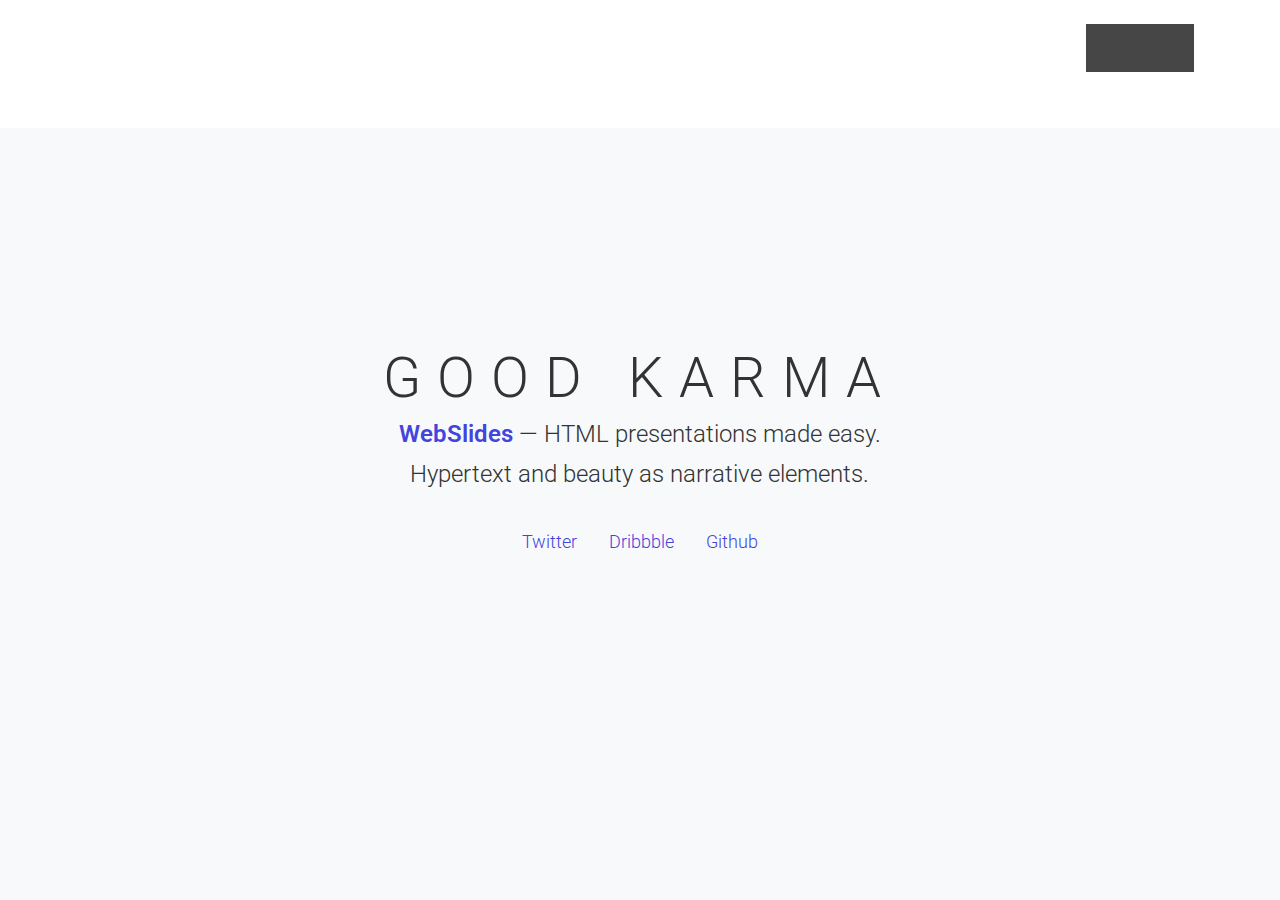
<file: preview.html>
<!doctype html>
<html lang="pt-br" prefix="og: http://ogp.me/ns#">
  <head>
    <meta charset="utf-8">
    <meta name="viewport" content="width=device-width, initial-scale=1">

    <!-- CLEAN MARKUP = GOOD KARMA.
      Hi source code lover,

      you're a curious person and a fast learner ;)
      Let's make something beautiful together. Contribute on Github:
      https://github.com/webslides/webslides

      Thanks!
    -->

    <!-- SEO -->
    <title>WebSlides: Why WebSlides is so inspiring?</title>
    <meta name="description" content="WebSlides is about good karma. Create your own HTML presentation instantly. Just the essentials.">

    <!-- URL CANONICAL -->
    <!-- <link rel="canonical" href="http://your-url.com/permalink"> -->

    <!-- Google Fonts -->
    <link href="https://fonts.googleapis.com/css?family=Roboto:100,100i,300,300i,400,400i,700,700i%7CMaitree:200,300,400,600,700&amp;subset=latin-ext" rel="stylesheet">

    <!-- CSS Base -->
    <link rel="stylesheet" type="text/css" media="all" href="css/webslides.css">

    <!-- Optional - CSS SVG icons (Font Awesome) -->
    <link rel="stylesheet" type="text/css" media="all" href="css/svg-icons.css">

    <!-- SOCIAL CARDS (ADD YOUR INFO) -->

    <!-- FACEBOOK -->
    <meta property="og:url" content="http://your-url.com/permalink">
    <meta property="og:type" content="article">
    <meta property="og:title" content="Why WebSlides? Good Karma">
    <meta property="og:description" content="WebSlides is a very effective way to engage young audiences, customers, teams...">
    <meta property="og:updated_time" content="2017-01-04T16:27:50">
    <meta property="og:image" content="https://webslides.tv/static/images/share-karma.jpg">
    <meta property="og:image:width" content="800">
    <meta property="og:image:height" content="420">

    <!-- TWITTER -->
    <meta name="twitter:card" content="summary_large_image">
    <meta name="twitter:site" content="@webslides">
    <meta name="twitter:creator" content="@jlantunez">
    <meta name="twitter:title" content="Why WebSlides? Good karma">
    <meta name="twitter:description" content="WebSlides is a very effective way to engage young audiences, customers, teams...">
    <meta name="twitter:image" content="https://webslides.tv/static/images/share-karma.jpg">

    <!-- FAVICONS -->
    <link rel="shortcut icon" sizes="16x16" href="images/favicons/favicon.png">
    <link rel="shortcut icon" sizes="32x32" href="images/favicons/favicon-32.png">
    <link rel="apple-touch-icon icon" sizes="76x76" href="images/favicons/favicon-76.png">
    <link rel="apple-touch-icon icon" sizes="120x120" href="images/favicons/favicon-120.png">
    <link rel="apple-touch-icon icon" sizes="152x152" href="images/favicons/favicon-152.png">
    <link rel="apple-touch-icon icon" sizes="180x180" href="images/favicons/favicon-180.png">
    <link rel="apple-touch-icon icon" sizes="192x192" href="images/favicons/favicon-192.png">

    <!-- Android -->
    <meta name="mobile-web-app-capable" content="yes">
    <meta name="theme-color" content="#333333">
  </head>
  <body>
    <header role="banner">
      <nav role="navigation">
        <p class="logo"><a href="#" title="WebSlides">WebSlides</a></p>

        <ul>
          <li class="github">
            <a rel="external" href="https://github.com/webslides/webslides" title="Github">
              <svg class="fa-github">
                <use xlink:href="#fa-github"></use>
              </svg>
              <em>WebSlides</em>
            </a>
          </li>

          <li class="twitter">
            <a rel="external" href="https://twitter.com/webslides" title="Twitter">
              <svg class="fa-twitter">
                <use xlink:href="#fa-twitter"></use>
              </svg>
              <em>@WebSlides</em>
            </a>
          </li>
          <!--  <li class="dribbble"><a rel="external" href="http://dribbble.com/webslides" title="Dribbble"><svg class="fa-dribbble"><use xlink:href="#fa-dribbble"></use></svg> <em>webslides</em></a></li> -->
        </ul>
      </nav>
    </header>

    <main role="main">
      <article id="webslides" class="vertical">

        <!-- Quick Guide
          - Each parent <section> in the <article id="webslides"> element is an individual slide.
          - Vertical sliding = <article id="webslides" class="vertical">
          - <div class="wrap"> = container 90% / <div class="wrap size-50"> = 45%;
        -->

        <section>
          <!--.wrap = container (width: 90%) -->
          <div class="wrap aligncenter">
            <h1 class="text-landing">Good Karma</h1>
            <p class="text-intro">
              <strong><a href="http://webslides.tv/">WebSlides</a></strong> &mdash; HTML presentations made easy. <br>
              Hypertext and beauty as narrative elements.
            </p>
            <nav>
               <ul>
                 <li><a href="https://twitter.com/webslides">Twitter</a></li>
                 <li><a href="https://dribbble.com/tags/webslides">Dribbble</a></li>
                 <li><a href="https://github.com/webslides/webslides">Github</a></li>
               </ul>
             </nav>
          </div>
          <!-- .end .wrap -->
        </section>

        <section class="bg-black aligncenter">
          <!-- Overlay/Opacity: [class*="bg-"] > .background.dark or .light -->
          <span class="background" style="background-image:url('https://source.unsplash.com/OkAAx4mI2Hc/')"></span>
          <!-- background with a frame frame -->
          <span class="background frame"></span>
          <!--.wrap = container (width: 90%) -->
          <div class="wrap fadeInUp">
            <h1>
              Everyone
              <svg class="fa-heart-o">
                <use xlink:href="#fa-heart-o"></use>
              </svg>
              Stories
            </h1>
          </div>
          <!-- .end .wrap -->
        </section>

        <section>
          <!--.wrap = container (width: 90%) -->
          <div class="wrap">
            <!-- alignment [class*="content-"] = container max-width:50% = 600px -->
            <div class="content-center">
              <h2><strong>Why WebSlides?</strong></h2>
              <blockquote>
                <p>"I feel guilty as a web designer when I have to use PowerPoint and Keynote. So I made <a href="https://twitter.com/search?q=%23webslides&amp;src=typd">#WebSlides</a>."</p>
                <p><cite> <img class="avatar-40" src="images/avatar.jpg" alt="Avatar"> <a href="http://twitter.com/jlantunez/">@jlantunez</a>.</cite></p>
              </blockquote>
            </div>
          </div>
          <!-- .end .wrap -->
        </section>

        <section>
          <!--.wrap = container (width: 90%) -->
          <div class="wrap">
            <div class="grid vertical-align">
              <div class="column">
                <h3><strong>WebSlides is really easy</strong></h3>
                <p class="text-intro">Each parent <code>&lt;section&gt;</code> in the #webslides element is an individual slide. </p>
                <p>Code is clean, scalable, and well documented. It uses <strong>intuitive markup</strong> with popular naming conventions. There's no need to overuse classes or nesting. <strong>Based on <a href="https://github.com/jennschiffer/SimpleSlides">SimpleSlides</a>, by <a href="http://jennmoney.biz">Jenn Schiffer</a></strong> :)</p>
              </div>
              <!-- .end .column -->
              <div class="column">
                <pre>
                  &lt;article id="webslides"&gt;
                  <span class="code-comment">&lt;!-- Slide 1 --&gt;</span>

                  &lt;section&gt;
                    &lt;h1&gt;Design for trust&lt;/h1&gt;
                  &lt;/section&gt;

                  <span class="code-comment">&lt;!-- Slide 2 --&gt;</span>

                  &lt;section class="bg-primary"&gt;
                    &lt;div class="wrap"&gt;
                      &lt;h2&gt;.wrap = container (width: 90%)&lt;/h2&gt;
                    &lt;/div&gt;
                  &lt;/section&gt;
                  &lt;/article&gt;
                </pre>
              </div>
              <!-- .end .column -->
            </div>
            <!-- .end .grid -->
          </div>
          <!-- .end .wrap -->
        </section>

        <section>
          <!--.wrap = container (width: 90%) -->
          <div class="wrap">
            <div class="content-left">
              <h2>WebSlides was made to inspire people.</h2>
            </div>
            <div class="content-left">
            <p>There are excellent presentation tools out there. WebSlides is <strong>an open source solution</strong> for telling stories. Hypertext and beauty as narrative elements.</p>
            </div>
            <ul class="flexblock features">
              <li>
                <div>
                  <h2>
                    <span>&rarr;</span>
                    Keyboard navigation
                  </h2>
                  with arrow keys.
                </div>
              </li>
              <li>
                <div>
                  <h2>
                    <svg class="fa-link">
                      <use xlink:href="#fa-link"></use>
                    </svg>
                    Go to a specific slide
                  </h2>
                  URL: #slide=number
                </div>
              </li>
              <li>
                <div>
                  <h2>
                    <svg class="fa-clock o">
                      <use xlink:href="#fa-clock-o"></use>
                    </svg>
                    Slide counter
                  </h2>
                  Current/Total number.
                </div>
              </li>
            </ul>
          </div>
          <!-- .end .wrap -->
        </section>

        <section>
          <div class="wrap">
            <ul class="flexblock features">
              <li>
                <div>
                  <h2><span>100<sup>%</sup></span> customizable</h2>
                  Well documented.
                </div>
              </li>
              <li>
                <div>
                  <h2>
                    <span>40<sup>+</sup></span>
                    Beautiful Components
                  </h2>
                  Covers, cards, quotes...
                </div>
              </li>
              <li>
                <div>
                  <h2>
                    <svg class="fa-list">
                      <use xlink:href="#fa-list"></use>
                    </svg>
                    Flexible blocks
                  </h2>
                  with auto-fill and equal height.
                </div>
              </li>
              <li>
                <div>
                  <h2>
                    <svg class="fa-text-height">
                      <use xlink:href="#fa-text-height"></use>
                    </svg>
                    Vertical rhythm
                  </h2>
                  Use multiples of 8.
                </div>
              </li>
              <li>
                <div>
                  <h2>
                    <svg class="fa-language">
                      <use xlink:href="#fa-language"></use>
                    </svg>
                    Fade transition
                  </h2>
                  to all slides.
                </div>
              </li>
              <li>
                <div>
                  <h2>
                    <span>500<sup>+</sup></span>
                    SVG Icons
                  </h2>
                  Font Awesome Kit.
                </div>
              </li>
            </ul>
          </div>
          <!-- .end .wrap -->
        </section>

        <section>
          <div class="wrap">
            <div class="grid vertical-align">
              <div class="column">
                <h3>Support</h3>
                <p>Making a beautiful HTML presentation has never been so rewarding.</p>
                <ul class="description">
                  <li><strong>Demos:</strong> <a href="../demos/landings.html">Landings</a> &middot; <a href="../demos/portfolios.html">Portfolios</a></li>
                  <li><strong>Docs:</strong> <a href="../demos/components.html" title="WebSlides Components">Components</a> &middot; <a href="../demos/classes.html" title="WebSlides Classes">Classes</a></li>
                  <li><strong>Tags:</strong> <a href="https://dribbble.com/tags/webslides" title="WebSlides Screenshots">Dribbble</a> &middot; <a href="https://instagram.com/webslides" title="WebSlides Screenshots">Instagram</a></li>
                </ul>
              </div>
              <div class="column">
                <a href="https://github.com/webslides/webslides" title="Github"><img class="aligncenter" src="images/setup.png" alt="WebSlides Files"></a>
              </div>
              <div class="column">
                <h3>Extensible</h3>
                <p>The best way to inspire with your content is to connect on a personal level:</p>
                <ul class="description">
                  <li>
                    <strong>Animations:</strong> <a href="https://github.com/daneden/animate.css/" title="Animate.css">
                    Animate.css</a>.
                  </li>
                  <li>
                    <strong>Images:</strong> <a href="http://unsplash.com" title="Unsplash">Unsplash</a>.
                  </li>
                  <li>
                    <strong>Videos:</strong> <a href="https://pixabay.com/en/videos" title="Pixabay"> Pixabay</a>.
                  </li>
                </ul>
              </div>
            </div>
            <!-- end .grid-->
          </div>
          <!-- end .wrap-->
        </section>

        <section class="bg-apple aligncenter">
          <span class="background-right-bottom" style="background-image:url('https://webslides.tv/static/images/tim-cook.png')"></span>
          <div class="wrap">
            <h2>One more thing...</h2>
            <p class="fadeInUp"><a href="../demos/keynote.html">Make your keynote &mdash; <code>.bg-apple</code></a></p>
          </div>
          <!-- .end .wrap -->
        </section>

      </article>
    </main>
    <!--main-->

    <!-- Required -->
    <script src="js/webslides.js"></script>

    <!-- Autoslide 5 seconds. If you don't want autoslide, remove: {autoslide: 5000} -->
    <script>
      // window.ws = new WebSlides({ autoslide: 5000 });
      window.ws = new WebSlides();
    </script>

    <!-- OPTIONAL - svg-icons.js (fontastic.me - Font Awesome as svg icons) -->
    <script defer src="js/svg-icons.js"></script>

  </body>
</html>
</file>
<file: css/svg-icons.css>
/*=====================================================
Important!
/js/svg-icons.js is required.
======================================================= */

/*=====================================================
Font Awesome 4.4 as SVG Icons via http://fontastic.me
class = .fa- (Go to https://fortawesome.github.io/Font-Awesome/icons/)

SVG ICONS - Don't use icon fonts:
https://speakerdeck.com/ninjanails/death-to-fa-fonts
======================================================= */

svg {
	display: inline-block;
	vertical-align: middle;
	width: 1em;
	height: 1em;

}
[class*="fa-"].large{font-size: 8rem;}


.fa-glass {
	width: 1.0000000298023224em;
}

.fa-music {
	width: 0.8571396097540855em;
}

.fa-search {
	width: 0.9285706554849185em;
}

.fa-envelope-o {
	width: 1.000000972300768em;
}

.fa-heart {
	width: 0.9999999646097422em;
}

.fa-star {
	width: 0.9285713043063879em;
}

.fa-star-o {
	width: 0.9285713043063879em;
}

.fa-user {
	width: 0.785713868836563em;
}

.fa-film {
	width: 1.071429569274187em;
}

.fa-th-large {
	width: 0.9285712415972966em;
}

.fa-th {
	width: 1.0000000521540642em;
}

.fa-th-list {
	width: 1.0000000521540642em;
}

.fa-check {
	width: 1.0000000596046448em;
}

.fa-close {
	width: 0.7857149094343185em;
}

.fa-search-plus {
	width: 0.9285706554849185em;
}

.fa-search-minus {
	width: 0.9285706554849185em;
}

.fa-power-off {
	width: 0.8571455205480252em;
}

.fa-signal {
	width: 0.9999999916180968em;
}

.fa-trash-o {
	width: 0.7857138803228736em;
}

.fa-home {
	width: 0.928572153672576em;
}

.fa-file-o {
	width: 0.8571445867419243em;
}

.fa-clock-o {
	width: 0.8571425850192682em;
}

.fa-road {
	width: 1.0714228972792625em;
}

.fa-download {
	width: 0.9285713359713554em;
}

.fa-arrow-circle-o-down {
	width: 0.8571425850192682em;
}

.fa-arrow-circle-o-up {
	width: 0.8571425850192682em;
}

.fa-inbox {
	width: 0.8571455143392086em;
}

.fa-play-circle-o {
	width: 0.8571425850192682em;
}

.fa-repeat {
	width: 0.8571445668737852em;
}

.fa-refresh {
	width: 0.8571436268589423em;
}

.fa-list-alt {
	width: 1.000000972300768em;
}

.fa-lock {
	width: 1.000000972300768em;
}

.fa-flag {
	width: 1.0357158780097961em;
}

.fa-headphones {
	width: 0.9285684004426003em;
}

.fa-volume-off {
	width: 0.42857232317328453em;
}

.fa-volume-down {
	width: 0.642858412116766em;
}

.fa-volume-up {
	width: 0.9285729192197323em;
}

.fa-qrcode {
	width: 0.7857138514518738em;
}

.fa-tag {
	width: 0.8454238213598728em;
}

.fa-tags {
	width: 1.0597098506987095em;
}

.fa-book {
	width: 0.9302451089024544em;
}

.fa-bookmark {
	width: 0.7142852507531643em;
}

.fa-print {
	width: 0.9285733308643103em;
}

.fa-camera {
	width: 1.0714288031060732em;
}

.fa-font {
	width: 0.9285733103752136em;
}

.fa-bold {
	width: 0.7857098877429962em;
}

.fa-italic {
	width: 0.5714278221130371em;
}

.fa-text-height {
	width: 1.000002734363079em;
}

.fa-text-width {
	width: 0.857142724096775em;
}

.fa-align-left {
	width: 0.9999999664723873em;
}

.fa-align-center {
	width: 1.0000009797513485em;
}

.fa-align-right {
	width: 1.0000009797513485em;
}

.fa-align-justify {
	width: 1.0000009797513485em;
}

.fa-list {
	width: 0.9999999906867743em;
}

.fa-dedent {
	width: 0.9999989476054907em;
}

.fa-indent {
	width: 0.9999989476054907em;
}

.fa-video-camera {
	width: 0.9999980057277753em;
}

.fa-image {
	width: 1.071429569274187em;
}

.fa-pencil {
	width: 0.8454248607158661em;
}

.fa-map-marker {
	width: 0.8714316554367542em;
	margin-top: -0.2em;
}

.fa-adjust {
	width: 0.8571425850192682em;
}

.fa-tint {
	width: 0.8714316815137863em;
}

.fa-edit {
	width: 0.9955342138805463em;
}

.fa-share-square-o {
	width: 0.9285693491497113em;
}

.fa-check-square-o {
	width: 0.9280096615352704em;
}

.fa-arrows {
	width: 0.9999999888241291em;
}

.fa-step-backward {
	width: 0.5714307241141796em;
}

.fa-fast-backward {
	width: 1.000000935047865em;
}

.fa-backward {
	width: 0.9966524690389633em;
}

.fa-play {
	width: 0.7851562518626451em;
}

.fa-pause {
	width: 0.8571436069905758em;
}

.fa-stop {
	width: 0.8571436069905758em;
}

.fa-forward {
	width: 0.8604901600629091em;
}

.fa-fast-forward {
	width: 0.9999990034848452em;
}

.fa-step-forward {
	width: 0.5714267063885927em;
}

.fa-eject {
	width: 0.85825614631176em;
}

.fa-chevron-left {
	width: 0.7500009983778em;
}

.fa-chevron-right {
	width: 0.6785712540149689em;
}

.fa-plus-circle {
	width: 0.8571425850192682em;
}

.fa-minus-circle {
	width: 0.8571425850192682em;
}

.fa-times-circle {
	width: 0.8571425850192682em;
}

.fa-check-circle {
	width: 0.8571425850192682em;
}

.fa-question-circle {
	width: 0.8571425850192682em;
}

.fa-info-circle {
	width: 0.8571425850192682em;
}

.fa-crosshairs {
	width: 0.8571436069905758em;
}

.fa-times-circle-o {
	width: 0.8571425850192682em;
}

.fa-check-circle-o {
	width: 0.8571425850192682em;
}

.fa-ban {
	width: 0.8571426247557004em;
}

.fa-arrow-left {
	width: 0.8928571492433548em;
}

.fa-arrow-right {
	width: 0.8214280630151052em;
}

.fa-arrow-up {
	width: 0.9285692870616913em;
}

.fa-arrow-down {
	width: 0.9285712018609047em;
}

.fa-mail-forward {
	width: 1.0000031888484955em;
}

.fa-expand {
	width: 0.8571445606648922em;
}

.fa-compress {
	width: 0.8571445886045694em;
}

.fa-plus {
	width: 0.785714827477932em;
}

.fa-minus {
	width: 0.7857138440012932em;
}

.fa-asterisk {
	width: 0.9285713285207748em;
}

.fa-exclamation-circle {
	width: 0.8571425850192682em;
}

.fa-leaf {
	width: 0.9999980080174282em;
}

.fa-fire {
	width: 0.7857128586620092em;
}

.fa-eye {
	width: 0.9999980051070452em;
}

.fa-eye-slash {
	width: 1.000001983717084em;
}

.fa-exclamation-triangle {
	width: 0.9999999636784196em;
}

.fa-plane {
	width: 0.7860879210056737em;
}

.fa-calendar {
	width: 0.9285707051554937em;
}

.fa-random {
	width: 0.9999999022111297em;
}

.fa-comment {
	width: 0.9999974196152834em;
}

.fa-magnet {
	width: 0.8571425850192682em;
}

.fa-chevron-up {
	width: 0.9999999701976776em;
}

.fa-chevron-down {
	width: 0.9999999850988388em;
}

.fa-retweet {
	width: 1.0714306645095348em;
}

.fa-shopping-cart {
	width: 0.9285732470452785em;
}

.fa-folder {
	width: 0.9285712813336886em;
}

.fa-folder-open {
	width: 1.0485479356721044em;
}

.fa-arrows-v {
	width: 0.42857228219509125em;
}

.fa-arrows-h {
	width: 1.000000972300768em;
}

.fa-bar-chart {
	width: 1.1428574323654175em;
}



.fa-camera-retro {
	width: 1.0000000074505806em;
}

.fa-key {
	width: 0.9391738375027963em;
}

.fa-cogs {
	width: 1.0714287403970957em;
}

.fa-comments {
	width: 1.0000034073991628em;
}

.fa-thumbs-o-up {
	width: 0.8571465983986855em;
}

.fa-thumbs-o-down {
	width: 0.8571435585618019em;
}

.fa-star-half {
	width: 0.4642870929092169em;
}

.fa-heart-o {
	width: 1.0000009778887033em;
}

.fa-sign-out {
	width: 0.875000032285854em;
}

.fa-linkedin-square {
	width: 0.8571416462459638em;
}

.fa-thumb-tack {
	width: 0.6428600810468197em;
}

.fa-external-link {
	width: 0.9999981845417096em;
}

.fa-sign-in {
	width: 0.8571436069905758em;
}

.fa-trophy {
	width: 0.9285706554849185em;
}

.fa-upload {
	width: 0.9285723492503166em;
}

.fa-lemon-o {
	width: 0.8565869312733412em;
}

.fa-phone {
	width: 0.7857128540053964em;
}

.fa-square-o {
	width: 0.7857118571796491em;
}

.fa-bookmark-o {
	width: 0.7142852507531643em;
}

.fa-phone-square {
	width: 0.8571416462459638em;
}

.fa-unlock {
	width: 1.000000972300768em;
}

.fa-credit-card {
	width: 1.0714279003441334em;
}

.fa-feed {
	width: 0.7864560410380363em;
}

.fa-hdd-o {
	width: 0.8571435995399952em;
}

.fa-bullhorn {
	width: 1.000001672655344em;
}

.fa-bell-o {
	width: 0.999999426305294em;
}

.fa-certificate {
	width: 0.8571425257250667em;
}

.fa-hand-o-right {
	width: 1.0000000074505806em;
}

.fa-hand-o-left {
	width: 0.9999989792704582em;
}

.fa-hand-o-up {
	width: 0.8571425552167966em;
}

.fa-hand-o-down {
	width: 0.8571416288614273em;
}

.fa-arrow-circle-left {
	width: 0.8571425850192682em;
}

.fa-arrow-circle-right {
	width: 0.8571425850192682em;
}

.fa-arrow-circle-up {
	width: 0.8571425850192682em;
}

.fa-arrow-circle-down {
	width: 0.8571425850192682em;
}

.fa-wrench {
	width: 0.9391775503754616em;
}

.fa-tasks {
	width: 1.0000009797513485em;
}

.fa-filter {
	width: 0.7857138165272772em;
}

.fa-arrows-alt {
	width: 0.857147540897131em;
}

.fa-group {
	width: 1.071428755919138em;
}

.fa-chain {
	width: 0.9285723119974136em;
}

.fa-cloud {
	width: 1.0714285423358234em;
}

.fa-flask {
	width: 0.9285696372389793em;
}

.fa-cut {
	width: 0.9975810423493385em;
}

.fa-copy {
	width: 1.0000010058283806em;
}

.fa-paperclip {
	width: 0.7857148349285126em;
}

.fa-floppy-o {
	width: 0.8571445867419243em;
}

.fa-square {
	width: 0.8571416462459638em;
}

.fa-bars {
	width: 0.8571436069905758em;
}

.fa-list-ul {
	width: 1.0000010132789612em;
}

.fa-list-ol {
	width: 1.0083701331168413em;
}

.fa-strikethrough {
	width: 0.9999989485368133em;
}

.fa-underline {
	width: 0.8571445560082793em;
}

.fa-table {
	width: 0.9285723157227039em;
}

.fa-magic {
	width: 0.9436386581510305em;
}

.fa-truck {
	width: 1.0357128381729126em;
}

.fa-pinterest {
	width: 0.8571391701698303em;
}

.fa-pinterest-square {
	width: 0.8571406031646802em;
}

.fa-google-plus-square {
	width: 0.8571416462459638em;
}

.fa-google-plus {
	width: 1.2857149516544268em;
}

.fa-money {
	width: 1.0714295767247677em;
}

.fa-caret-down {
	width: 0.571429718285799em;
}

.fa-caret-up {
	width: 0.5714296959340572em;
}

.fa-caret-left {
	width: 0.3928574174642563em;
}

.fa-caret-right {
	width: 0.32142970090126255em;
}

.fa-columns {
	width: 0.9285723157227039em;
}

.fa-sort {
	width: 0.5714296959340572em;
}

.fa-sort-desc {
	width: 0.571429718285799em;
}

.fa-sort-asc {
	width: 0.5714296959340572em;
}

.fa-envelope {
	width: 1.0000022239983082em;
}

.fa-linkedin {
	width: 0.8571429451305903em;
}

.fa-rotate-left {
	width: 0.8571445606648922em;
}

.fa-gavel {
	width: 1.0106014609336853em;
}

.fa-dashboard {
	width: 1.000001922249794em;
}

.fa-comment-o {
	width: 0.9999974196152834em;
}

.fa-comments-o {
	width: 1.0000035266084524em;
}

.fa-bolt {
	width: 1.000000972300768em;
}

.fa-sitemap {
	width: 1.0000010058283806em;
}

.fa-umbrella {
	width: 0.9285703394562006em;
}

.fa-clipboard {
	width: 1.000001959502697em;
}

.fa-lightbulb-o {
	width: 0.5714296922087669em;
}

.fa-exchange {
	width: 0.9999989476054907em;
}

.fa-cloud-download {
	width: 1.0714285423358234em;
}

.fa-cloud-upload {
	width: 1.0714285423358234em;
}

.fa-user-md {
	width: 0.785713868836563em;
}

.fa-stethoscope {
	width: 0.7857138092319147em;
}

.fa-suitcase {
	width: 1.000000116725687em;
}

.fa-bell {
	width: 0.999999426305294em;
}

.fa-coffee {
	width: 1.0357122694451846em;
}

.fa-cutlery {
	width: 0.7857128530740738em;
}

.fa-file-text-o {
	width: 0.8571445867419243em;
}

.fa-building-o {
	width: 1.000000116725687em;
}

.fa-hospital-o {
	width: 1.000000116725687em;
}

.fa-ambulance {
	width: 1.1071423441171646em;
}

.fa-medkit {
	width: 1.000000116725687em;
}

.fa-fighter-jet {
	width: 1.0714295953512192em;
}

.fa-beer {
	width: 0.9642851203680038em;
}

.fa-h-square {
	width: 0.8571416462459638em;
}

.fa-plus-square {
	width: 0.8571416462459638em;
}

.fa-angle-double-left {
	width: 0.5892861261963844em;
}

.fa-angle-double-right {
	width: 0.5535723362118006em;
}

.fa-angle-double-up {
	width: 0.642861433327198em;
}

.fa-angle-double-down {
	width: 0.6428574100136757em;
}

.fa-angle-left {
	width: 0.3750009909272194em;
}

.fa-angle-right {
	width: 0.3392861280590296em;
}

.fa-angle-up {
	width: 0.642861433327198em;
}

.fa-angle-down {
	width: 0.6428574100136757em;
}

.fa-desktop {
	width: 1.071435708552599em;
}

.fa-laptop {
	width: 1.071429569274187em;
}

.fa-tablet {
	width: 1.071429569274187em;
}

.fa-mobile {
	width: 1.071429569274187em;
}

.fa-circle-o {
	width: 0.8571425850192682em;
}

.fa-quote-left {
	width: 0.9285713583230972em;
}

.fa-quote-right {
	width: 0.9285713285207748em;
}

.fa-spinner {
	width: 1.0000000596046448em;
}

.fa-circle {
	width: 0.8571425850192682em;
}

.fa-mail-reply {
	width: 1.0000029690563679em;
}

.fa-folder-o {
	width: 0.9285712813336886em;
}

.fa-folder-open-o {
	width: 1.0652896141011752em;
}

.fa-smile-o {
	width: 0.8571425850192682em;
}

.fa-frown-o {
	width: 0.8571425850192682em;
}

.fa-meh-o {
	width: 0.8571425850192682em;
}

.fa-gamepad {
	width: 1.0714295854171496em;
}

.fa-keyboard-o {
	width: 1.0714286640286446em;
}

.fa-flag-o {
	width: 1.0357160121202469em;
}

.fa-flag-checkered {
	width: 1.0357160121202469em;
}

.fa-terminal {
	width: 0.9358262214809656em;
}

.fa-code {
	width: 1.0714276805520058em;
}

.fa-mail-reply-all {
	width: 0.9999999292194843em;
}

.fa-star-half-empty {
	width: 0.9285682821646333em;
}

.fa-location-arrow {
	width: 0.7859947793185711em;
}

.fa-crop {
	width: 0.9285703515633941em;
}

.fa-code-fork {
	width: 0.5714296698570251em;
}

.fa-chain-broken {
	width: 0.9285713344191509em;
}

.fa-question {
	width: 0.6221200153231621em;
}

.fa-info {
	width: 0.857143547385931em;
}

.fa-exclamation {
	width: 0.857143547385931em
}

.fa-superscript {
	width: 0.8588164150714874em;
}

.fa-subscript {
	width: 0.8599326312541962em;
}

.fa-eraser {
	width: 1.071428793715313em;
}

.fa-puzzle-piece {
	width: 0.9285733483266085em;
}

.fa-microphone {
	width: 0.6428574770689011em;
}

.fa-microphone-slash {
	width: 0.7857128698378801em;
}

.fa-shield {
	width: 0.7142831720411777em;
}

.fa-calendar-o {
	width: 0.9285707051554937em;
}

.fa-fire-extinguisher {
	width: 0.7845058117527515em;
}

.fa-rocket {
	width: 0.9441959485411644em;
}

.fa-maxcdn {
	width: 0.9815869629383087em;
}

.fa-chevron-circle-left {
	width: 0.8571425850192682em;
}

.fa-chevron-circle-right {
	width: 0.8571425850192682em;
}

.fa-chevron-circle-up {
	width: 0.8571425850192682em;
}

.fa-chevron-circle-down {
	width: 0.8571425850192682em;
}

.fa-html5 {
	width: 0.7857138514518738em;
}

.fa-css3 {
	width: 1.0000000596046448em;
}

.fa-anchor {
	width: 0.9999980125576258em;
}

.fa-unlock-alt {
	width: 1.000000972300768em;
}

.fa-bullseye {
	width: 0.8571425850192682em;
}

.fa-ellipsis-h {
	width: 0.7857148125767708em;
}

.fa-ellipsis-v {
	width: 0.21428712457418442em;
}

.fa-rss-square {
	width: 0.8571416462459638em;
}

.fa-play-circle {
	width: 0.8571425850192682em;
}

.fa-ticket {
	width: 1.0005576871335506em;
}

.fa-minus-square {
	width: 0.8571416462459638em;
}

.fa-minus-square-o {
	width: 0.7857118571796491em;
}

.fa-level-up {
	width: 0.5734755680896342em;
}

.fa-level-down {
	width: 0.5731032819021493em;
}

.fa-check-square {
	width: 0.8571416462459638em;
}

.fa-pencil-square {
	width: 0.8571416462459638em;
}

.fa-external-link-square {
	width: 0.8571416462459638em;
}

.fa-share-square {
	width: 0.8571416462459638em;
}

.fa-caret-square-o-down {
	width: 0.8571416462459638em;
}

.fa-caret-square-o-up {
	width: 0.8571416462459638em;
}

.fa-caret-square-o-right {
	width: 0.8571416462459638em;
}

.fa-eur {
	width: 0.565288751386106em;
}

.fa-gbp {
	width: 0.5691953515633941em;
}

.fa-dollar {
	width: 0.5691973492503166em;
}

.fa-inr {
	width: 0.5011180695146322em;
}

.fa-cny {
	width: 0.5731013106415048em;
}

.fa-rouble {
	width: 0.7142853057011962em;
}

.fa-krw {
	width: 1.0000009899958968em;
}

.fa-bitcoin {
	width: 0.736978217959404em;
}

.fa-file {
	width: 0.8571426197886467em;
}

.fa-file-text {
	width: 0.8571426197886467em;
}

.fa-sort-alpha-asc {
	width: 0.9428952634334564em;
}

.fa-sort-alpha-desc {
	width: 0.9428952634334564em;
}

.fa-sort-amount-asc {
	width: 1.0159967839717865em;
}

.fa-sort-amount-desc {
	width: 1.0159967839717865em;
}

.fa-sort-numeric-asc {
	width: 0.8452380001544952em;
}

.fa-sort-numeric-desc {
	width: 0.8452380001544952em;
}

.fa-thumbs-up {
	width: 0.8928591571748257em;
}

.fa-thumbs-down {
	width: 0.8928584419190884em;
}

.fa-youtube-square {
	width: 0.8571416462459638em;
}

.fa-youtube {
	width: 0.8571435324847698em;
}

.fa-xing {
	width: 0.786087267100811em;
}

.fa-xing-square {
	width: 0.8571416462459638em;
}

.fa-youtube-play {
	width: 1.0000000305008143em;
}

.fa-stack-overflow {
	width: 0.8571415841579437em;
}

.fa-instagram {
	width: 0.8571416462459638em;
}

.fa-flickr {
	width: 0.8571436131993941em;
}

.fa-adn {
	width: 0.8571425850192682em;
}

.fa-bitbucket {
	width: 0.78617824614048em;
}

.fa-bitbucket-square {
	width: 0.8571416462459638em;
}

.fa-tumblr {
	width: 0.6093739867210388em;
}

.fa-tumblr-square {
	width: 0.8571416462459638em;
}

.fa-long-arrow-down {
	width: 0.42857166891917586em;
}

.fa-long-arrow-up {
	width: 0.4285729229450226em;
}

.fa-long-arrow-left {
	width: 1.0357138589024544em;
}

.fa-long-arrow-right {
	width: 0.9642862295731902em;
}

.fa-female {
	width: 0.7142941057682037em;
}

.fa-male {
	width: 0.5714317113161087em;
}

.fa-gittip {
	width: 0.8571425850192682em;
}

.fa-sun-o {
	width: 1.0000000223517418em;
}

.fa-moon-o {
	width: 0.8213352287809048em;
}

.fa-archive {
	width: 1.0000020563602448em;
}

.fa-bug {
	width: 0.9285741709172726em;
}

.fa-vk {
	width: 1.0777527708560228em;
}

.fa-weibo {
	width: 1.0041852121551074em;
}

.fa-renren {
	width: 0.8571416437625885em;
}

.fa-pagelines {
	width: 0.7823682955154254em;
}

.fa-stack-exchange {
	width: 0.7142871618270874em;
}

.fa-arrow-circle-o-right {
	width: 0.8571425850192682em;
}

.fa-arrow-circle-o-left {
	width: 0.8571425850192682em;
}

.fa-caret-square-o-left {
	width: 0.8571416462459638em;
}

.fa-dot-circle-o {
	width: 0.8571425850192682em;
}

.fa-wheelchair {
	width: 0.9090400412678719em;
}

.fa-vimeo-square {
	width: 0.8571416462459638em;
}

.fa-try {
	width: 0.6428615320473909em;
}

.fa-plus-square-o {
	width: 0.7857118571796491em;
}

.fa-space-shuttle {
	width: 1.214285247027874em;
}

.fa-slack {
	width: 0.9285693690180779em;
}

.fa-envelope-square {
	width: 0.8571436131993941em;
}

.fa-wordpress {
	width: 1.0000000049670539em;
}

.fa-openid {
	width: 0.9999983335533216em;
}

.fa-bank {
	width: 1.0714267492294312em;
}

.fa-graduation-cap {
	width: 1.2857187371701002em;
}

.fa-yahoo {
	width: 0.8571445047855377em;
}

.fa-google {
	width: 0.8398430943489075em;
}

.fa-reddit {
	width: 1.0000000049670539em;
}

.fa-reddit-square {
	width: 0.8571416462459638em;
}

.fa-stumbleupon-circle {
	width: 0.8571425850192682em;
}

.fa-stumbleupon {
	width: 1.0714269926149882em;
}

.fa-delicious {
	width: 0.8571416462459638em;
}

.fa-digg {
	width: 1.1428574323654175em;
}

.fa-pied-piper {
	width: 0.8571416462459638em;
}

.fa-pied-piper-alt {
	width: 1.1372744292020798em;
}

.fa-drupal {
	width: 0.8571418623128011em;
}

.fa-joomla {
	width: 0.8571426148215924em;
}

.fa-language {
	width: 0.8571416030172259em;
}

.fa-fax {
	width: 1.0000000037252903em;
}

.fa-building {
	width: 0.7857138179242611em;
}

.fa-child {
	width: 0.7142872214317322em;
}

.fa-paw {
	width: 0.9285706828037519em;
}

.fa-spoon {
	width: 1.0000000298023224em;
}

.fa-cube {
	width: 0.9285703506320715em;
}

.fa-cubes {
	width: 1.2142920158803463em;
}

.fa-behance {
	width: 1.1428583860397339em;
}

.fa-behance-square {
	width: 0.8571436131993941em;
}

.fa-steam {
	width: 0.9999989867210388em;
}

.fa-steam-square {
	width: 0.8571436131992414em;
}

.fa-recycle {
	width: 1.0012093782424927em;
}

.fa-automobile {
	width: 1.1428605308756232em;
}

.fa-cab {
	width: 1.1428585043177009em;
}

.fa-tree {
	width: 0.8571485541760921em;
}

.fa-spotify {
	width: 0.8571425850192682em;
}

.fa-deviantart {
	width: 0.5714287161827087em;
}

.fa-soundcloud {
	width: 1.2857149858027697em;
}

.fa-database {
	width: 0.8571426197886467em;
}

.fa-file-pdf-o {
	width: 0.8571445867419243em;
}

.fa-file-word-o {
	width: 0.8571445867419243em;
}

.fa-file-excel-o {
	width: 0.8571445867419243em;
}

.fa-file-powerpoint-o {
	width: 0.8571445867419243em;
}

.fa-file-image-o {
	width: 0.8571445867419243em;
}

.fa-file-archive-o {
	width: 0.8571445867419243em;
}

.fa-file-audio-o {
	width: 0.8571445867419243em;
}

.fa-file-movie-o {
	width: 0.8571445867419243em;
}

.fa-file-code-o {
	width: 0.8571445867419243em;
}

.fa-vine {
	width: 0.857145681977272em;
}

.fa-codepen {
	width: 1.0000000298023224em;
}

.fa-jsfiddle {
	width: 1.1428555250167847em;
}

.fa-life-bouy {
	width: 1.0000000049670539em;
}

.fa-circle-o-notch {
	width: 0.9999980702996254em;
}

.fa-ra {
	width: 0.999438002705574em;
}

.fa-empire {
	width: 1.0000000049670539em;
}

.fa-git-square {
	width: 0.8571416462459638em;
}

.fa-git {
	width: 1.0000000447034836em;
}

.fa-hacker-news {
	width: 0.8571416462459638em;
}

.fa-tencent-weibo {
	width: 0.7142878770828247em;
}

.fa-qq {
	width: 1.0000018551945686em;
}

.fa-wechat {
	width: 1.142860472202301em;
}

.fa-paper-plane {
	width: 1.0009309110464528em;
}

.fa-paper-plane-o {
	width: 1.0005583113525063em;
}

.fa-history {
	width: 0.8571445606648922em;
}

.fa-circle-thin {
	width: 0.8571425850192682em;
}

.fa-header {
	width: 1.0000018998980522em;
}

.fa-paragraph {
	width: 0.7265684753656387em;
}

.fa-sliders {
	width: 0.8571425676345825em;
}

.fa-share-alt {
	width: 0.8571425974369049em;
}

.fa-share-alt-square {
	width: 0.8571416462459638em;
}

.fa-bomb {
	width: 1.0000009909272194em;
}

.fa-futbol-o {
	width: 1.0000000049670539em;
}

.fa-tty {
	width: 1.0000020181760192em;
}

.fa-binoculars {
	width: 1.0000019930303097em;
}

.fa-plug {
	width: 0.9999989569187164em;
}

.fa-slideshare {
	width: 1.000006040558219em;
}

.fa-twitch {
	width: 0.9999990165233612em;
}

.fa-yelp {
	width: 0.8580739721655846em;
}

.fa-newspaper-o {
	width: 1.1428594440221786em;
}

.fa-wifi {
	width: 1.142857201397419em;
}

.fa-calculator {
	width: 0.9285713012019414em;
}

.fa-google-wallet {
	width: 0.9977688640356064em;
}

.fa-cc-visa {
	width: 1.2857130939760282em;
}

.fa-cc-mastercard {
	width: 1.2857130939760282em;
}

.fa-cc-discover {
	width: 1.2857129871845245em;
}

.fa-cc-amex {
	width: 1.285718947649002em;
}

.fa-cc-paypal {
	width: 1.2857130939760282em;
}

.fa-cc-stripe {
	width: 1.2857130939760282em;
}

.fa-bell-slash {
	width: 1.1428565569221973em;
}

.fa-bell-slash-o {
	width: 1.1428565569221973em;
}

.fa-trash {
	width: 0.7857138803228736em;
}

.fa-copyright {
	width: 0.8571425850192682em;
}

.fa-at {
	width: 0.8571425999204312em;
}

.fa-eyedropper {
	width: 1.0000010132789612em;
}

.fa-paint-brush {
	width: 0.9988838285207748em;
}

.fa-birthday-cake {
	width: 0.9999999776482582em;
}

.fa-area-chart {
	width: 1.1428574323654175em;
}

.fa-pie-chart {
	width: 0.964285093049206em;
}

.fa-line-chart {
	width: 1.1428574323654175em;
}

.fa-lastfm {
	width: 1.0000022376577817em;
}

.fa-lastfm-square {
	width: 0.8571416462459638em;
}

.fa-toggle-off {
	width: 1.142858593414303em;
}

.fa-toggle-on {
	width: 1.14285634085536em;
}

.fa-bicycle {
	width: 1.28571296234918em;
}

.fa-bus {
	width: 0.8571415692567825em;
}

.fa-ioxhost {
	width: 1.1428571175783873em;
}

.fa-angellist {
	width: 0.7142852619290352em;
}

.fa-cc {
	width: 1.1428574323654175em;
}

.fa-ils {
	width: 0.7678564703091979em;
}

.fa-meanpath {
	width: 0.8571436131994687em;
}

.fa-buysellads {
	width: 0.8571436107158661em;
}

.fa-connectdevelop {
	width: 1.1428584707900882em;
}

.fa-dashcube {
	width: 0.785714864730835em;
}

.fa-forumbee {
	width: 0.8571425694972277em;
}

.fa-leanpub {
	width: 1.142857511062175em;
}

.fa-sellsy {
	width: 1.1428565382957458em;
}

.fa-shirtsinbulk {
	width: 0.8571415543556213em;
}

.fa-simplybuilt {
	width: 1.142860271036625em;
}

.fa-skyatlas {
	width: 1.14285752673959em;
}

.fa-cart-plus {
	width: 0.928574200719595em;
}

.fa-cart-arrow-down {
	width: 0.928574200719595em;
}

.fa-diamond {
	width: 1.142861483618617em;
}

.fa-ship {
	width: 1.142856314778328em;
}

.fa-user-secret {
	width: 0.785717862347763em;
}

.fa-motorcycle {
	width: 1.2885052015384417em;
}

.fa-street-view {
	width: 0.7857207879424095em;
}

.fa-heartbeat {
	width: 1.0000009760260582em;
}

.fa-venus {
	width: 0.6395084308460355em;
}

.fa-mars {
	width: 0.8571416437625885em;
}

.fa-mercury {
	width: 0.6428571790456772em;
}

.fa-intersex {
	width: 0.7823648327030241em;
}

.fa-transgender-alt {
	width: 0.9285693382844329em;
}

.fa-venus-double {
	width: 0.9999989913776517em;
}

.fa-mars-double {
	width: 1.0690097333863378em;
}

.fa-venus-mars {
	width: 1.1376486765220761em;
}

.fa-mars-stroke {
	width: 0.8571426570415497em;
}

.fa-mars-stroke-v {
	width: 0.6395094422623515em;
}

.fa-mars-stroke-h {
	width: 1.066592177376151em;
}

.fa-neuter {
	width: 0.6428564637899399em;
}

.fa-genderless {
	width: 0.6428574621677399em;
}

.fa-facebook-official {
	width: 0.8571436237543821em;
}

.fa-pinterest-p {
	width: 0.7142868041992188em;
}

.fa-whatsapp {
	width: 0.857144296169281em;
}

.fa-user-plus {
	width: 1.1428584034244977em;
}

.fa-user-times {
	width: 1.1378349239627532em;
}

.fa-bed {
	width: 1.1428574621677399em;
}

.fa-viacoin {
	width: 0.8571425676345825em;
}

.fa-train {
	width: 0.857141618927244em;
}

.fa-subway {
	width: 0.857141618927244em;
}

.fa-medium {
	width: 1.0000000428408384em;
}

.fa-y-combinator {
	width: 0.8571425676345825em;
}

.fa-optin-monster {
	width: 1.2812500447034836em;
}

.fa-opencart {
	width: 1.2865476533770561em;
}

.fa-expeditedssl {
	width: 1.0000000049670539em;
}
.fa-battery-full {
	width: 1.2857148237526417em;
}
.fa-battery-4 {
	width: 1.2857148237526417em;
}

.fa-battery-3 {
	width: 1.285716611891985em;
}

.fa-battery-2 {
	width: 1.285716611891985em;
}

.fa-battery-1 {
	width: 1.285716611891985em;
}

.fa-battery-0 {
	width: 1.285716611891985em;
}

.fa-mouse-pointer {
	width: 0.6463916040956974em;
}

.fa-i-cursor {
	width: 0.5em;
}

.fa-object-group {
	width: 1.142856389284134em;
}

.fa-object-ungroup {
	width: 1.2857120633125305em;
}

.fa-sticky-note {
	width: 0.8571426197886467em;
}

.fa-sticky-note-o {
	width: 0.8571405932307243em;
}

.fa-cc-jcb {
	width: 1.2857130939760282em;
}

.fa-cc-diners-club {
	width: 1.2857130939760282em;
}

.fa-clone {
	width: 0.9999999590218067em;
}

.fa-balance-scale {
	width: 1.2942902165651321em;
}

.fa-hourglass-o {
	width: 0.8571416353806853em;
}

.fa-hourglass-1 {
	width: 0.8571416353806853em;
}

.fa-hourglass-2 {
	width: 0.8571416353806853em;
}

.fa-hourglass-3 {
	width: 0.8571416353806853em;
}

.fa-hourglass {
	width: 0.8571436023339629em;
}

.fa-hand-grab-o {
	width: 0.8571436107158661em;
}

.fa-hand-paper-o {
	width: 0.9107128493487835em;
}

.fa-hand-scissors-o {
	width: 0.9999980007607974em;
}

.fa-hand-lizard-o {
	width: 1.1428582593798637em;
}

.fa-hand-spock-o {
	width: 1.0714277178049088em;
}

.fa-hand-pointer-o {
	width: 0.9285682551562786em;
}

.fa-trademark {
	width: 1.1008171644061804em;
}

.fa-registered {
	width: 1.0000000049670539em;
}

.fa-creative-commons {
	width: 1.0000000049670539em;
}

.fa-gg {
	width: 1.142856478691101em;
}

.fa-gg-circle {
	width: 1.0000000049670539em;
}

.fa-tripadvisor {
	width: 1.2857139185070992em;
}

.fa-odnoklassniki {
	width: 0.7142824977636337em;
}

.fa-odnoklassniki-square {
	width: 0.8571416462459638em;
}

.fa-get-pocket {
	width: 0.959822304546833em;
}

.fa-wikipedia-w {
	width: 1.2857110323384404em;
}

.fa-safari {
	width: 1.0000000049670539em;
}

.fa-chrome {
	width: 1.0002786591649055em;
}

.fa-firefox {
	width: 0.9985101446509361em;
}

.fa-opera {
	width: 1.0000011399388313em;
}

.fa-internet-explorer {
	width: 0.9999980032444em;
}

.fa-television {
	width: 1.1714316554367542em;
}

.fa-contao {
	width: 1.000000111758709em;
}

.fa-500px {
	width: 0.7951981648802757em;
}

.fa-amazon {
	width: 1.0010244324803352em;
}

.fa-calendar-plus-o {
	width: 0.9285713012019414em;
}

.fa-calendar-minus-o {
	width: 0.9285707051554937em;
}

.fa-calendar-times-o {
	width: 0.9285707051554937em;
}

.fa-calendar-check-o {
	width: 0.9285707051554937em;
}

.fa-industry {
	width: 0.9999989531934261em;
}

.fa-map-pin {
	width: 0.5714278568824156em;
}

.fa-map-signs {
	width: 1.0000010207295418em;
}

.fa-map-o {
	width: 1.1428583338856697em;
}

.fa-map {
	width: 0.9999999906867743em;
}

.fa-commenting {
	width: 1.0000040555996748em;
}

.fa-commenting-o {
	width: 0.9999974196152834em;
}

.fa-houzz {
	width: 0.5714277625083923em;
}

.fa-vimeo {
	width: 1.0050220787525177em;
}

.fa-black-tie {
	width: 0.8571425676345825em;
}

.fa-fonticons {
	width: 0.8571425676345825em;
}

.fa-reddit-alien {
	width: 1.0000009834766388em;
}

.fa-edge {
	width: 0.9999999701976776em;
}

.fa-credit-card-alt {
	width: 1.2857139110565186em;
}

.fa-codiepie {
	width: 0.9542412211497626em;
}

.fa-modx {
	width: 0.9999999403953552em;
}

.fa-fort-awesome {
	width: 0.9285743236541748em;
}

.fa-usb {
	width: 1.2857153688868266em;
}

.fa-product-hunt {
	width: 1.0000000049670539em;
}

.fa-mixcloud {
	width: 1.2857142388820648em;
}

.fa-scribd {
	width: 0.8569198697805405em;
}

.fa-pause-circle {
	width: 0.8571425850192682em;
}

.fa-pause-circle-o {
	width: 0.8571425850192682em;
}

.fa-stop-circle {
	width: 0.8571425850192682em;
}

.fa-stop-circle-o {
	width: 0.8571425850192682em;
}

.fa-shopping-bag {
	width: 0.9999990325886756em;
}

.fa-shopping-basket {
	width: 1.1428582395116678em;
}

.fa-hashtag {
	width: 1.000002235174179em;
}

.fa-bluetooth {
	width: 0.8571405559778214em;
}

.fa-bluetooth-b {
	width: 0.5714296698570251em;
}

.fa-percent {
	width: 0.857141618927244em;
}
.fa-university {
	width: 1.1428583338856697em;
}
</file>
